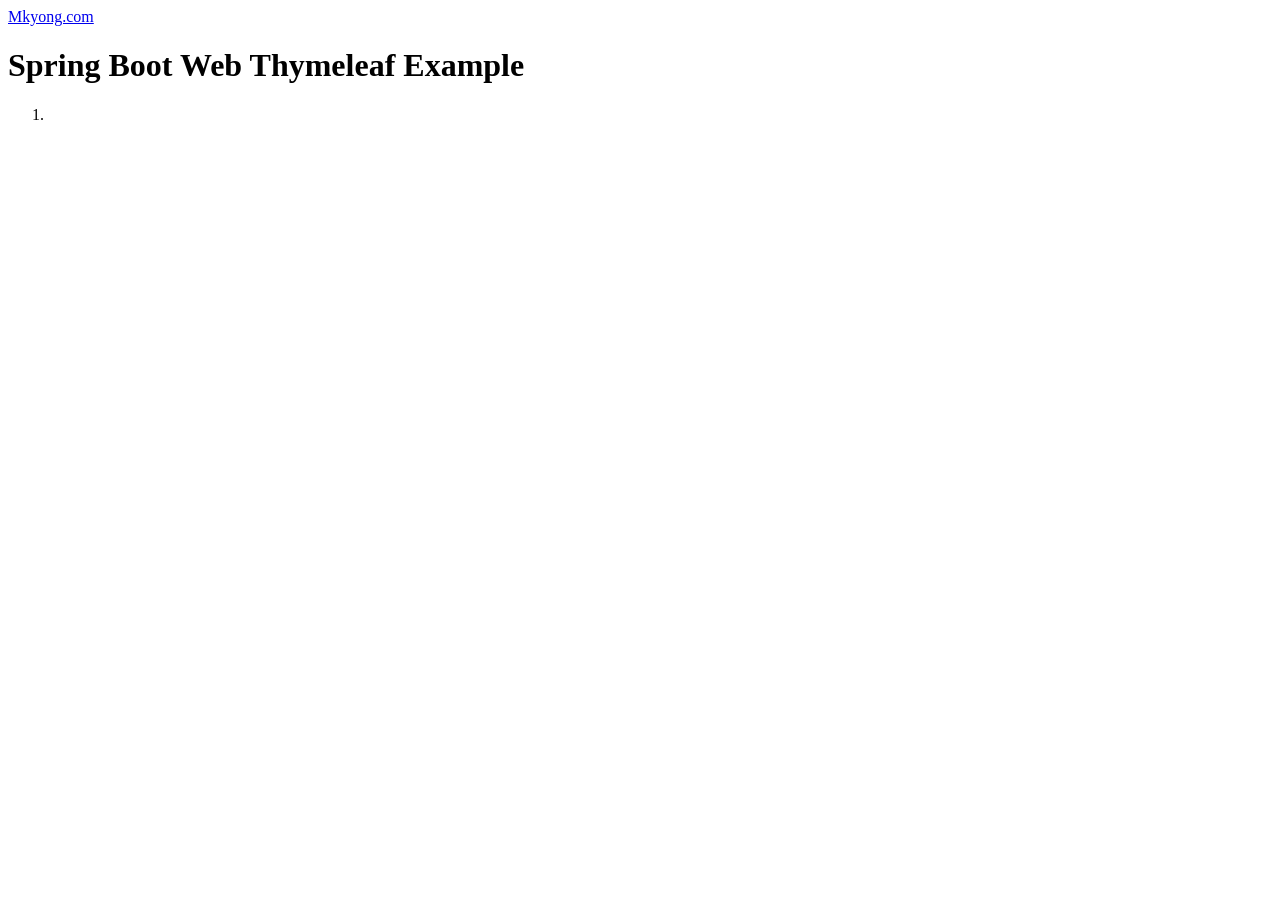
<file: src/main/resources/templates/welcome.html>
<!DOCTYPE HTML>
<html lang="en" xmlns:th="http://www.thymeleaf.org">
<head>
    <meta charset="utf-8">
    <meta name="viewport" content="width=device-width, initial-scale=1, shrink-to-fit=no">

    <title>Spring Boot Thymeleaf Hello World Example</title>

    <link rel="stylesheet" th:href="@{webjars/bootstrap/4.2.1/css/bootstrap.min.css}"/>
    <link rel="stylesheet" th:href="@{/css/main.css}"/>

</head>

<body>

<nav class="navbar navbar-expand-md navbar-dark bg-dark fixed-top">
    <a class="navbar-brand" href="#">Mkyong.com</a>
</nav>

<main role="main" class="container">

    <div class="starter-template">
        <h1>Spring Boot Web Thymeleaf Example</h1>
        <h2>
            <span th:text="'Hello, ' + ${message}"></span>
        </h2>
    </div>

    <ol>
        <li th:each="task : ${tasks}" th:text="${task}"></li>
    </ol>

</main>
<!-- /.container -->

<script type="text/javascript" th:src="@{webjars/bootstrap/4.2.1/js/bootstrap.min.js}"></script>
</body>
</html>
</file>
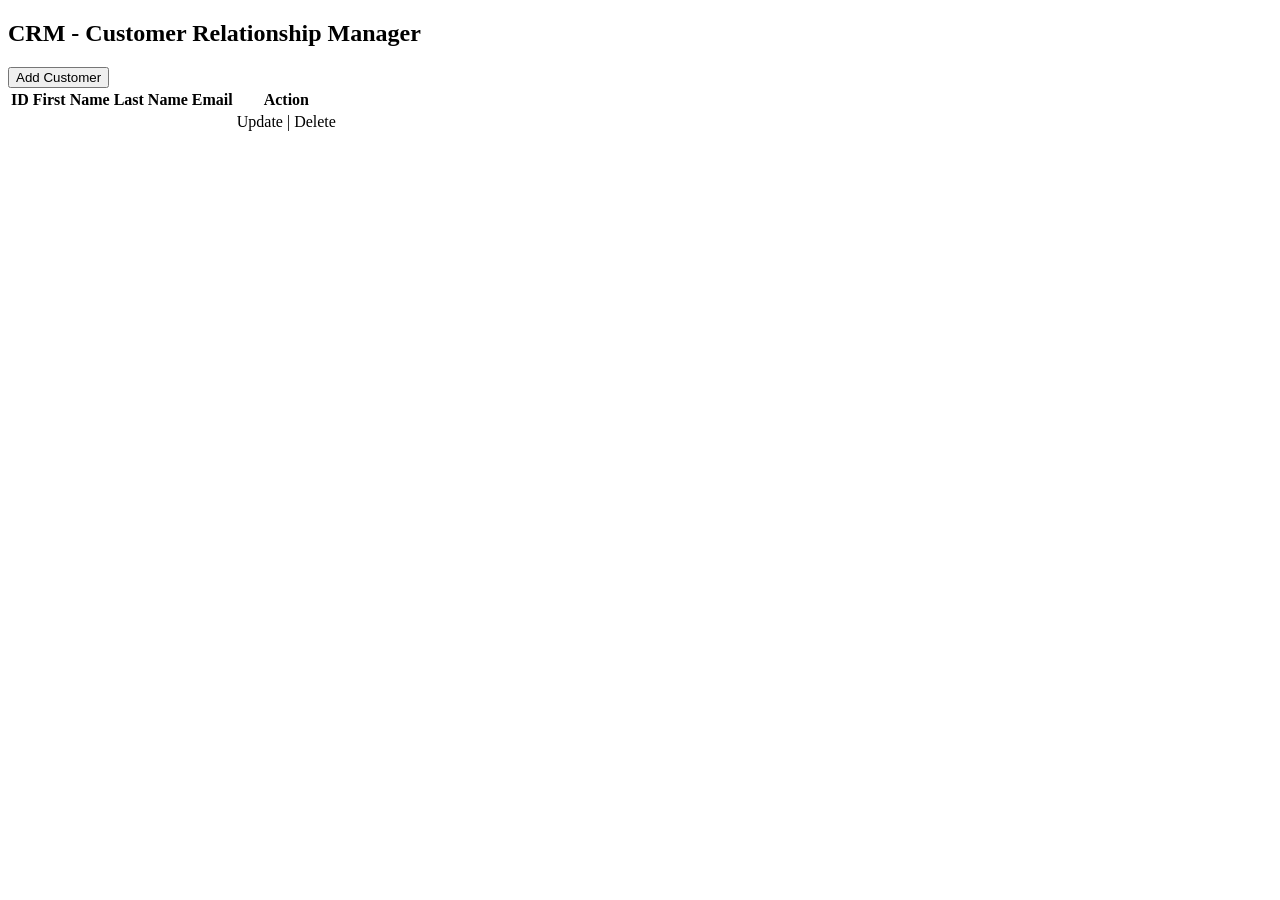
<file: src/main/resources/templates/view/list.html>
<!DOCTYPE html>

<html lang="en" xmlns:th="http://www.thymeleaf.org">

<head>
    <title>List Customers</title>

    <!-- reference our style sheet -->

    <link rel="stylesheet" th:href="@{css/style.css}"/>

</head>

<body>

<div id="wrapper">
    <div id="header">
        <h2>CRM - Customer Relationship Manager</h2>
    </div>
</div>

<div id="container">

    <div id="content">

        <!-- put new button: Add Customer -->

        <input type="button" value="Add Customer"
               onclick="window.location.href='showFormForAdd'; return false;"
               class="add-button"
        />

        <!--  add our html table here -->

        <table>
            <tr>
                <th>ID</th>
                <th>First Name</th>
                <th>Last Name</th>
                <th>Email</th>
                <th>Action</th>
            </tr>

            <!-- loop over and print our customers -->
            <tr th:each="customer : ${customers}">

                <!-- construct an "update" link with customer id -->
                <url var="updateLink" value="/customer/showFormForUpdate">
                    <param th:name="${customer.getId()}" />
                </url>

                <!-- construct an "delete" link with customer id -->
                <url var="deleteLink" value="/customer/delete">
                    <param th:name="${customer.getId()}" />
                </url>

                    <td th:text="${customer.getId()}"> </td>
                    <td th:text="${customer.getFirstName()}"> </td>
                    <td th:text="${customer.getLastName()}"> </td>
                    <td th:text="${customer.getEmail()}"> </td>

                    <td>
                        <a th:href="@{/showFormForAdd/update(id=${customer.getId()})}">Update</a>
                        |
                        <a th:href="@{/delete(id=${customer.getId()})}" 
                        onclick="if (!(confirm('Are you sure you want to delete this customer?'))) return false"> Delete</a>
                    </td>
            </tr>

        </table>

    </div>

</div>


</body>

</html>
</file>
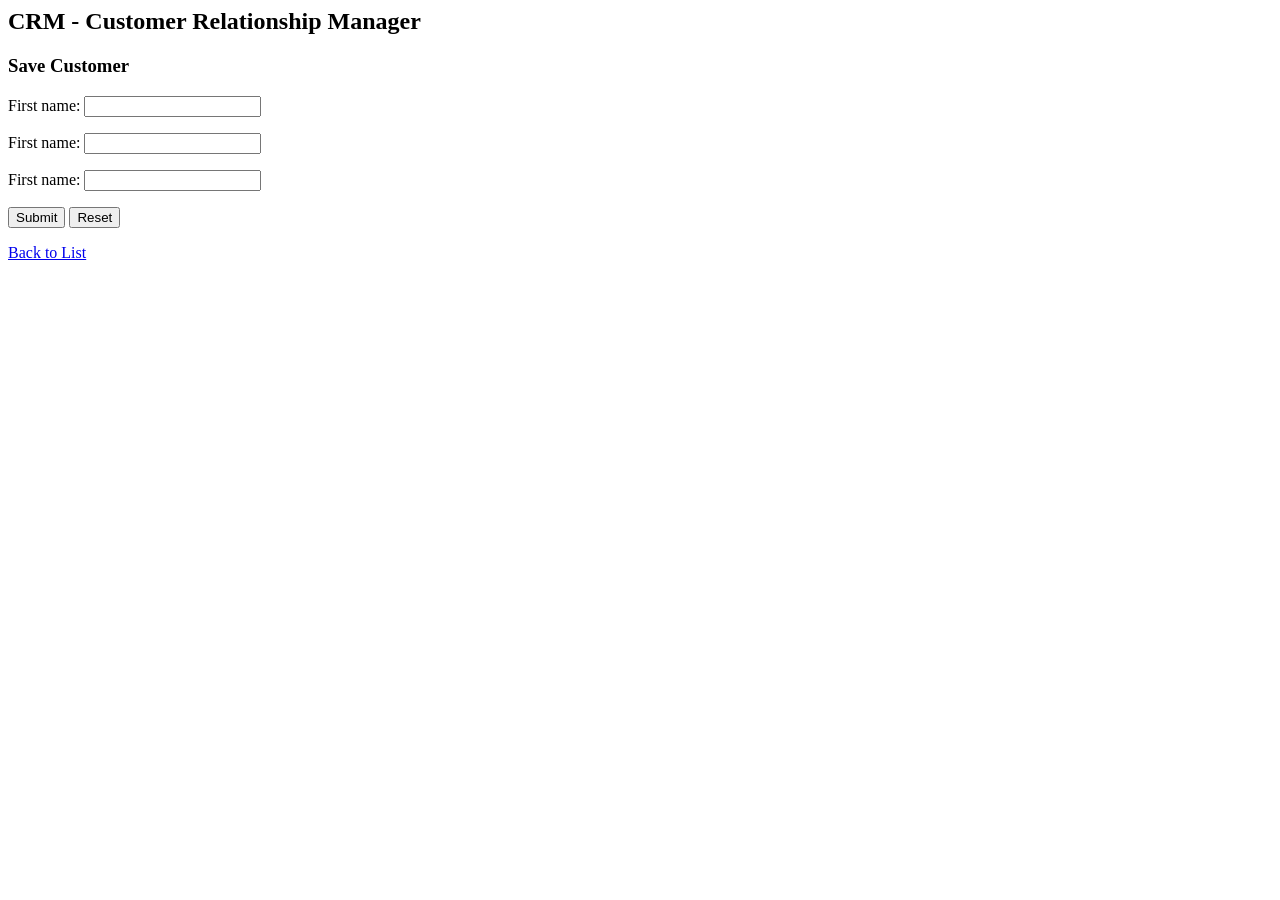
<file: src/main/resources/templates/view/showFormForAdd.html>
<html lang="en" xmlns:th="http://www.thymeleaf.org">

<!DOCTYPE html>
<html>

<head>
	<title>Save Customer</title>

	<link rel="stylesheet" th:href="@{css/style.css}"/>

	<link rel="stylesheet" th:href="@{css/add-customer-style.css}"/>

</head>

<body>

	<div id="wrapper">
		<div id="header">
			<h2>CRM - Customer Relationship Manager</h2>
		</div>
	</div>

	<div id="container">
		<h3>Save Customer</h3>

		<form action="#" th:action="@{/showFormForAdd}" th:object="${customer}" method="post">
			<p>First name: <input type="text" th:field="*{firstName}" /></p>
			<p>First name: <input type="text" th:field="*{lastName}" /></p>
			<p>First name: <input type="text" th:field="*{email}" /></p>

			<p><input type="submit" value="Submit" /> <input type="reset" value="Reset" /></p>
		</form>

		<div style="clear: both;"></div>

		<p>
			<a href="/list">Back to List</a>
		</p>

	</div>

</body>

</html>
</file>
